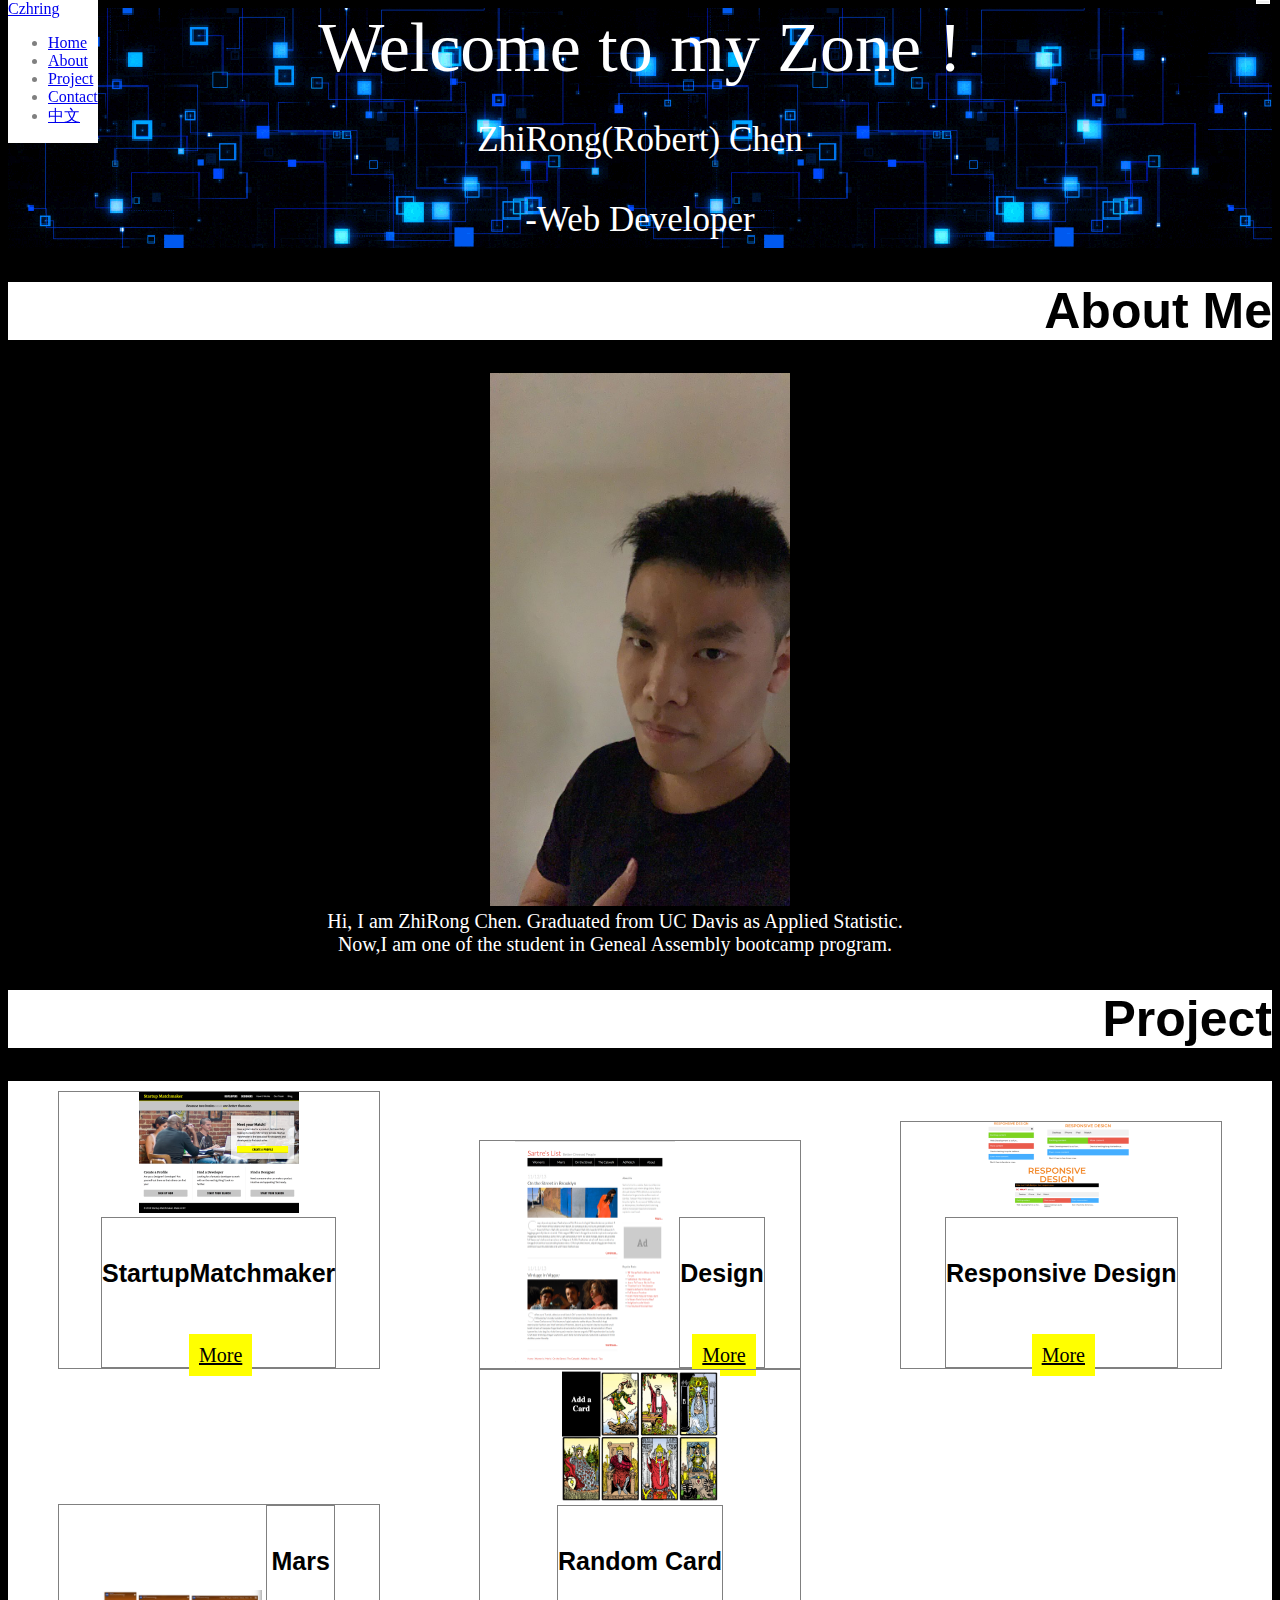
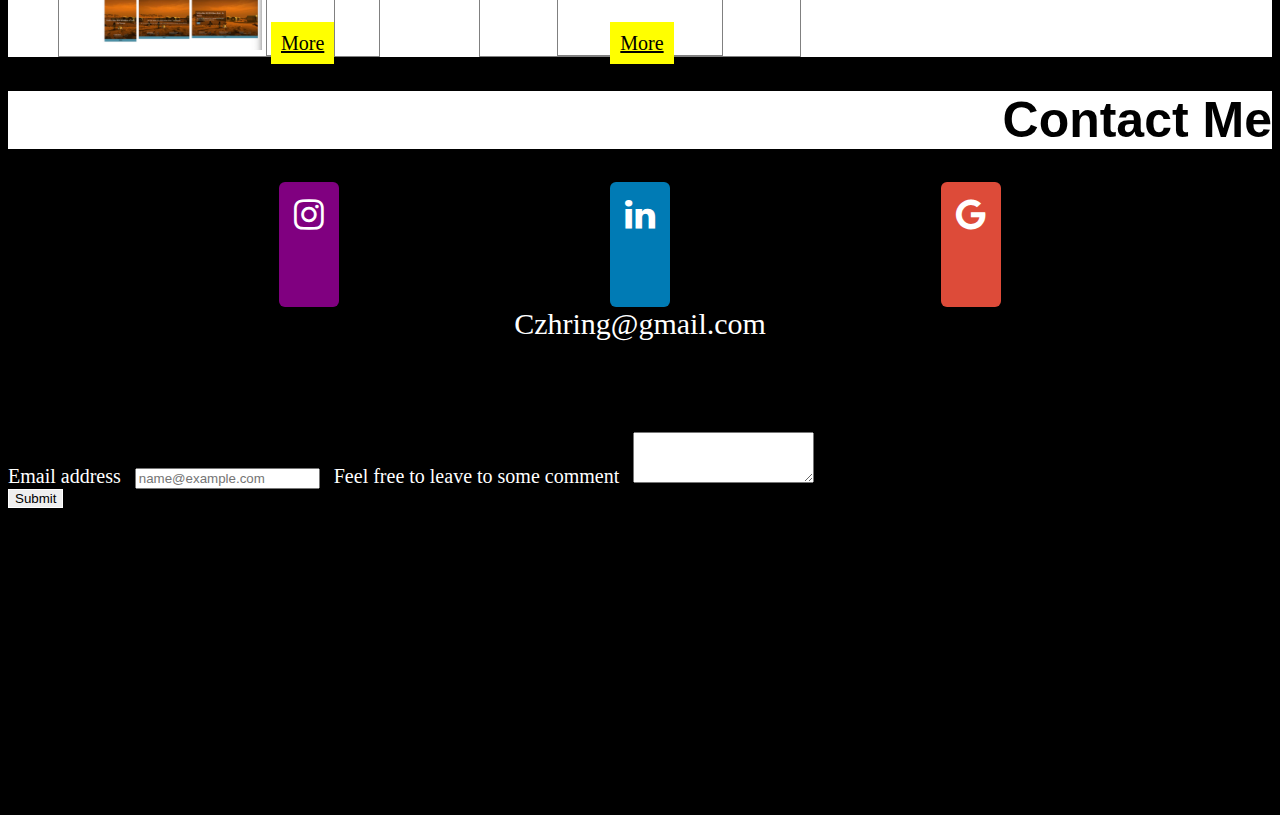
<file: index.html>
<!DOCTYPE html>
<html>
    <head>
        <Meta charset="UTF-8"></Meta>
        <title>Czhring's portfolio</title>
        <link rel="stylesheet" href="https://cdnjs.cloudflare.com/ajax/libs/font-awesome/4.7.0/css/font-awesome.min.css">
        <link href="https://cdn.jsdelivr.net/npm/bootstrap@5.1.3/dist/css/bootstrap.min.css" rel="stylesheet" integrity="sha384-1BmE4kWBq78iYhFldvKuhfTAU6auU8tT94WrHftjDbrCEXSU1oBoqyl2QvZ6jIW3" crossorigin="anonymous">
        <link rel="stylesheet" href="style.css">  
        <script
        src="https://code.jquery.com/jquery-3.6.0.min.js"
        integrity="sha256-/xUj+3OJU5yExlq6GSYGSHk7tPXikynS7ogEvDej/m4="
         crossorigin="anonymous"></script>
    </head>
    <body>
        <div class = container>
        <header>
            <div id = header></div>
            <nav class="navbar navbar-expand-lg navbar-light bg-light">
                <div class="container-fluid">
                  <a class="navbar-brand" href="#header">Czhring</a>
                  <button class="navbar-toggler" type="button" data-bs-toggle="collapse" data-bs-target="#navbarNav" aria-controls="navbarNav" aria-expanded="false" aria-label="Toggle navigation">
                    <span class="navbar-toggler-icon"></span>
                  </button>
                  <div class="collapse navbar-collapse" id="navbarNav">
                    <ul class="navbar-nav">
                      <li class="nav-item">
                        <a class="nav-link active" aria-current="page" href="#header">Home</a>
                      </li>
                      <li class="nav-item">
                        <a class="nav-link" href="#firstContent">About</a>
                      </li>
                      <li class="nav-item">
                        <a class="nav-link" href="#secondContent">Project</a>
                      </li>
                      <li class="nav-item">
                        <a class="nav-link" href="#footer">Contact</a>
                      <li class="nav-item">
                        <a class="nav-link" href="index_cn.html">中文</a>
                      </li>
                    </ul>
                  </div>
                </div>
              </nav>

        </div>
        <div class = welcome>Welcome to my Zone !<br><span>ZhiRong(Robert) Chen<br>-Web Developer</span></div>
        </header>
        <h1 id = About Me>About Me</h1>
        <div id = firstContent>

            <img class = selfie src="selfie.jpeg" alt="selfie" >
            <article class = intro>
                Hi, I am ZhiRong Chen. Graduated from UC Davis as Applied Statistic.<br>
            Now,I am one of the student in Geneal Assembly bootcamp program.
            </article>
        </div>
        <h1 id = Project>Project</h1>
        <div id = secondContent>

            <div class="first" style="width: 20rem;">
                  <img src="StartupMatchmaker.png" class="card-img-top" alt="w1d2hw">
                  <div class="card-body">
                    <h5 class="card-title">StartupMatchmaker</h5>
                    <p class="card-text"></p>
                    <a href="https://git.generalassemb.ly/czhring/w1d2hw.git" class="btn btn-primary">More</a>
                  </div>
            </div>
            
            <div class="second" style="width: 20rem;">
                  <img src="Design.png" class="card-img-top" alt="w1d3hw">
                  <div class="card-body">
                    <h5 class="card-title">Design</h5>
                    <p class="card-text"></p>
                    <a href="https://git.generalassemb.ly/czhring/W01D03-HW.git" class="btn btn-primary">More</a>
                  </div>
            </div>
            
            <div class="third" style="width: 20rem;">
                  <img src="dses0YB.png" class="card-img-top" alt="w1d4hw">
                  <div class="card-body">
                    <h5 class="card-title">Responsive Design</h5>
                    <p class="card-text"></p>
                    <a href="https://git.generalassemb.ly/czhring/W01D04-HW.git" class="btn btn-primary">More</a>
                  </div>
            </div>
            
            
            <div class="fourth" style="width: 20rem;">
                  <img src="mars.jpeg"class="card-img-top" alt="w2d3hw">
                  <div class="card-body">
                    <h5 class="card-title">Mars</h5>
                    <p class="card-text"></p>
                    <a href="https://git.generalassemb.ly/czhring/mars-responsive-website-exercise.git" class="btn btn-primary">More</a>
                  </div>
            </div>

            <div class="fifth" style="width: 20rem;">
                      <img src="XBC5rpN.png"class="card-img-top" alt="w2d3hw">
                      <div class="card-body">
                        <h5 class="card-title">Random Card</h5>
                        <p class="card-text"></p>
                        <a href="https://git.generalassemb.ly/czhring/W2D3-hw.git" class="btn btn-primary">More</a>
                      </div>
            </div>
        </div>
        <div id = footer>
          <h1>Contact Me</h1>
          <div class = icon>
            <a href="https://www.instagram.com/czhring/" class="fa fa-instagram"></a>
            <a href="https://www.linkedin.com/in/zhirong-robert-chen-69652697/" class="fa fa-linkedin"></a>
            <a href="mailto:Czhring@gmail.com" class="fa fa-google"></a>
          </div>
          <div class = email>Czhring@gmail.com</div>
          <div class="contact">
              <label for="exampleFormControlInput1" class="form-label">Email address</label>
              <input type="email" class="form-control" id="exampleFormControlInput1" placeholder="name@example.com">
              <label for="exampleFormControlTextarea1" class="form-label">Feel free to leave to some comment</label>
              <textarea class="form-control" id="exampleFormControlTextarea1" rows="3"></textarea><br>
              <button type="button" class="btn btn-dark">Submit</button>
          </div>
        </div>
    </div>
    <script src="https://cdn.jsdelivr.net/npm/bootstrap@5.1.3/dist/js/bootstrap.bundle.min.js" integrity="sha384-ka7Sk0Gln4gmtz2MlQnikT1wXgYsOg+OMhuP+IlRH9sENBO0LRn5q+8nbTov4+1p" crossorigin="anonymous"></script>
        <script src="script.js"></script>
    </body>
</html>
</file>
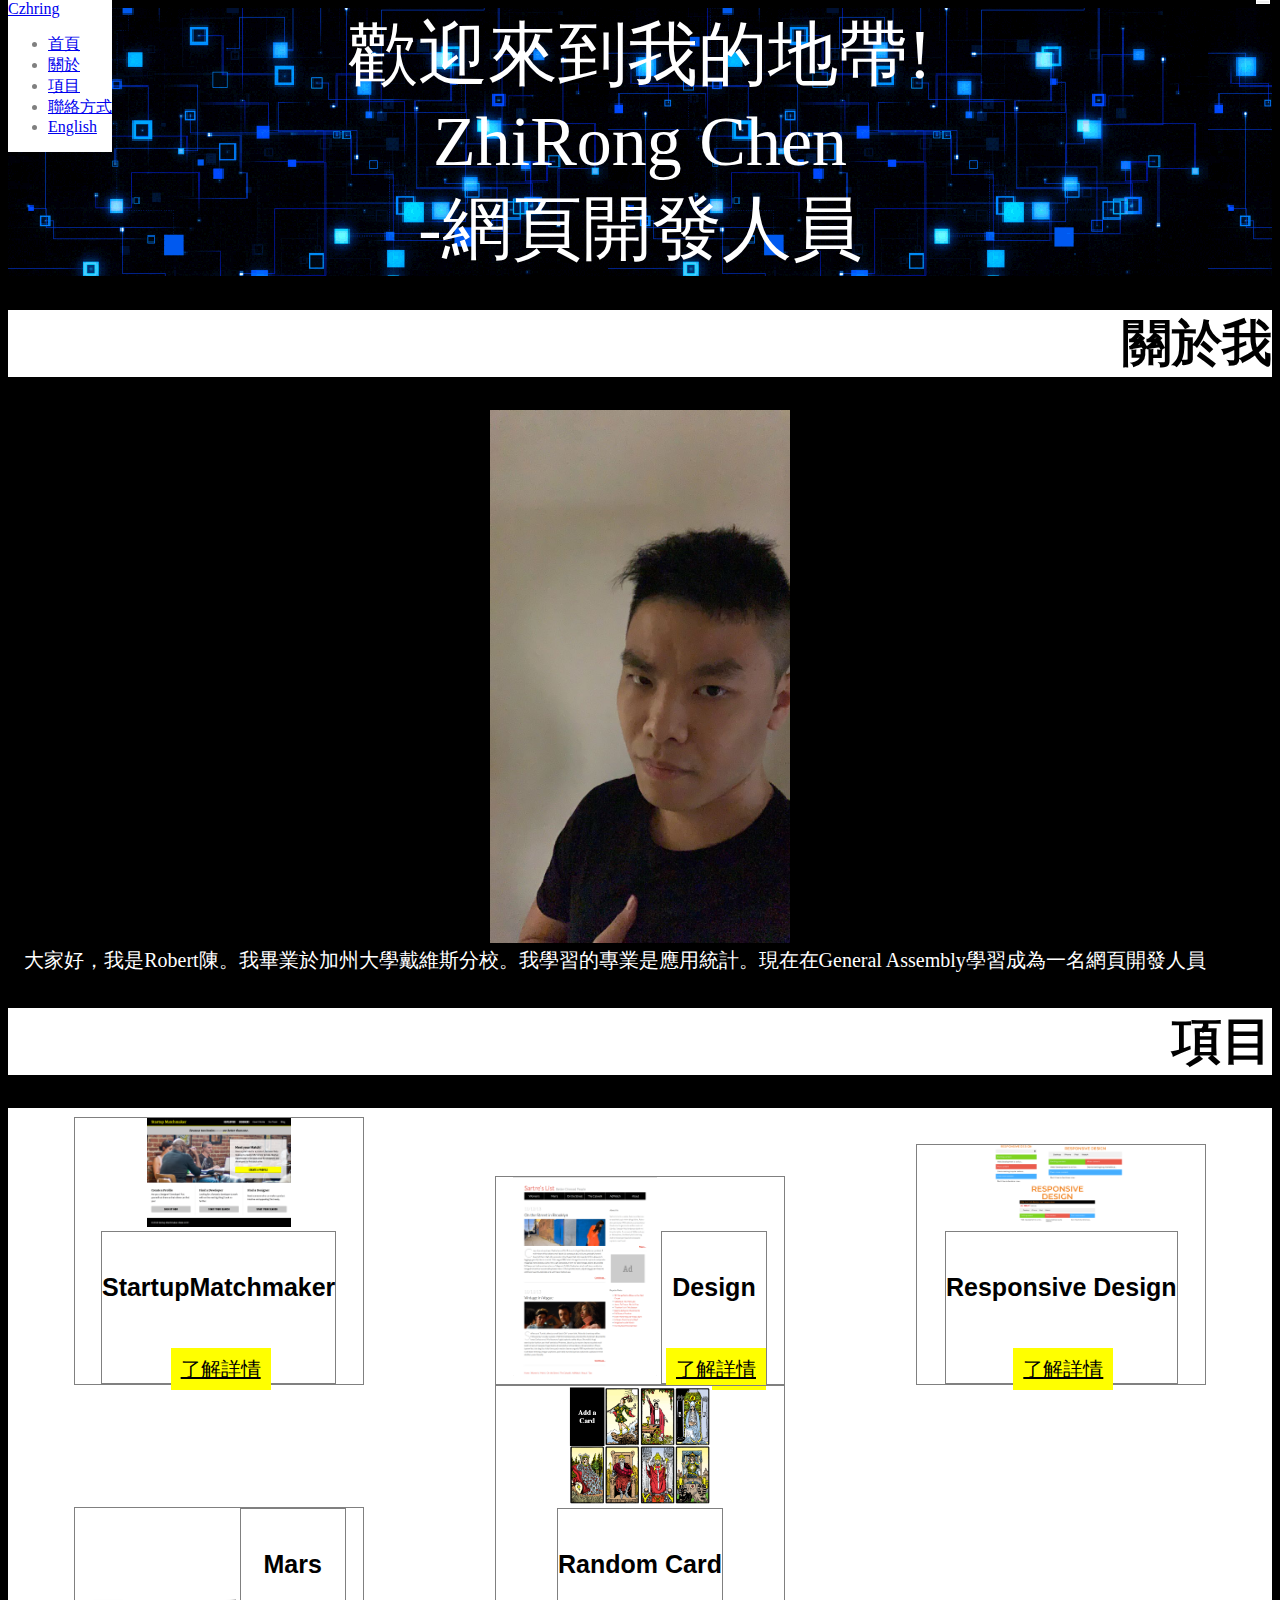
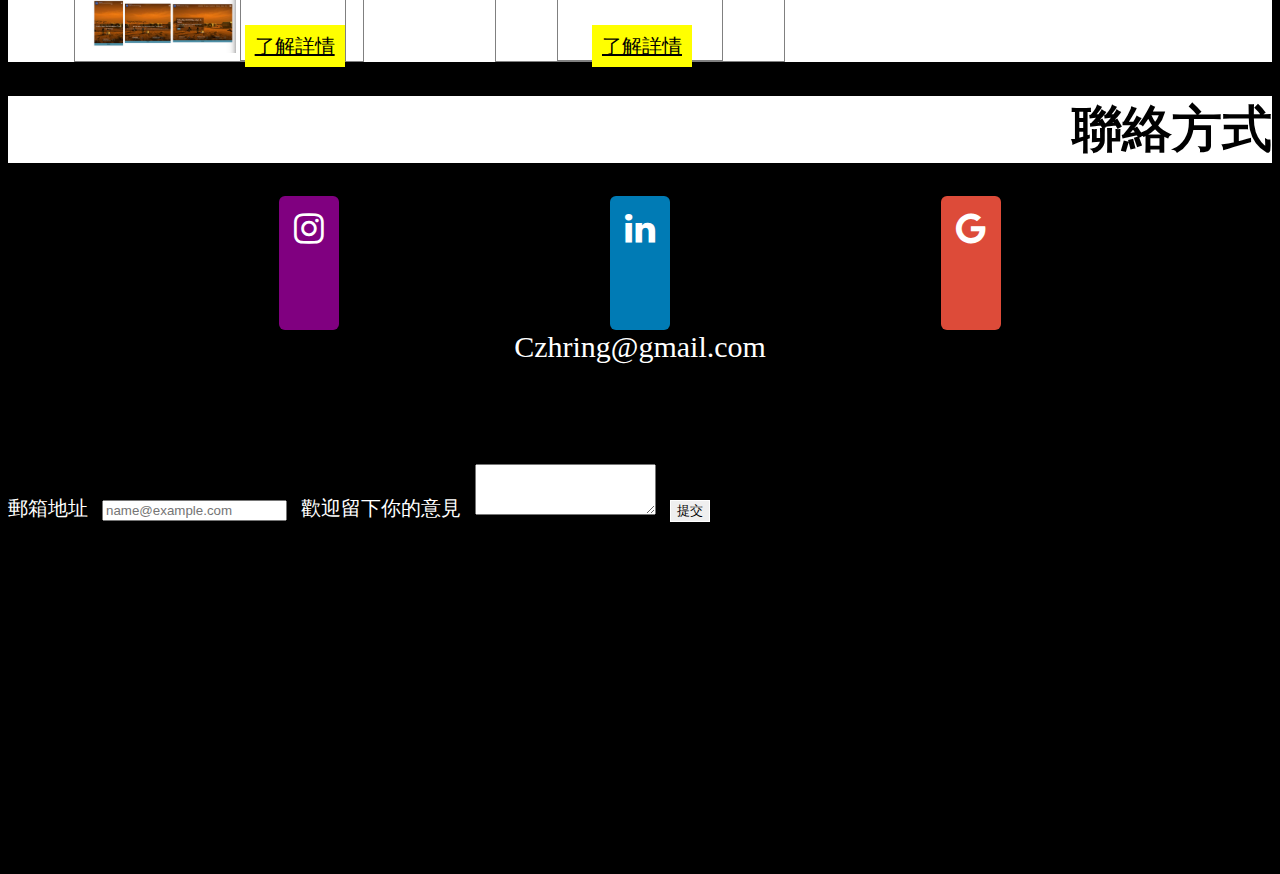
<file: index_cn.html>
<!DOCTYPE html>
<html>
    <head>
        <Meta charset="UTF-8"></Meta>
        <title>Czhring's portfolio</title>
        <link rel="stylesheet" href="https://cdnjs.cloudflare.com/ajax/libs/font-awesome/4.7.0/css/font-awesome.min.css">
        <link href="https://cdn.jsdelivr.net/npm/bootstrap@5.1.3/dist/css/bootstrap.min.css" rel="stylesheet" integrity="sha384-1BmE4kWBq78iYhFldvKuhfTAU6auU8tT94WrHftjDbrCEXSU1oBoqyl2QvZ6jIW3" crossorigin="anonymous">
        <link rel="stylesheet" href="style.css">  
    </head>
    <body>
        <div class = container>
        <header>
            <div id = header></div>
            <nav class="navbar navbar-expand-lg navbar-light bg-light">
                <div class="container-fluid">
                  <a class="navbar-brand" href="#header">Czhring</a>
                  <button class="navbar-toggler" type="button" data-bs-toggle="collapse" data-bs-target="#navbarNav" aria-controls="navbarNav" aria-expanded="false" aria-label="Toggle navigation">
                    <span class="navbar-toggler-icon"></span>
                  </button>
                  <div class="collapse navbar-collapse" id="navbarNav">
                    <ul class="navbar-nav">
                      <li class="nav-item">
                        <a class="nav-link active" aria-current="page" href="#header">首頁</a>
                      </li>
                      <li class="nav-item">
                        <a class="nav-link" href="#firstContent">關於</a>
                      </li>
                      <li class="nav-item">
                        <a class="nav-link" href="#secondContent">項目</a>
                      </li>
                      <li class="nav-item">
                        <a class="nav-link" href="#footer">聯絡方式</a>
                      <li class="nav-item">
                        <a class="nav-link" href="../index.html">English</a>
                      </li>
                    </ul>
                  </div>
                </div>
              </nav>

        </div>
        <div class = welcome>歡迎來到我的地帶!<br>ZhiRong Chen<br>-網頁開發人員</div>
        </header>
        <h1 id = About Me>關於我</h1>
        <div id = firstContent>

            <img class = selfie src="selfie.jpeg" alt="selfie" >
            <article class = intro>
                大家好，我是Robert陳。我畢業於加州大學戴維斯分校。我學習的專業是應用統計。現在在General Assembly學習成為一名網頁開發人員
            </article>
        </div>
        <h1 id = Project>項目</h1>
        <div id = secondContent>

            <div class="first" style="width: 18rem;">
                  <img src="StartupMatchmaker.png" class="card-img-top" alt="w1d2hw">
                  <div class="card-body">
                    <h5 class="card-title">StartupMatchmaker</h5>
                    <p class="card-text"></p>
                    <a href="https://git.generalassemb.ly/czhring/w1d2hw.git" class="btn btn-primary">了解詳情</a>
                  </div>
            </div>
            
            <div class="second" style="width: 18rem;">
                  <img src="Design.png" class="card-img-top" alt="w1d3hw">
                  <div class="card-body">
                    <h5 class="card-title">Design</h5>
                    <p class="card-text"></p>
                    <a href="https://git.generalassemb.ly/czhring/W01D03-HW.git" class="btn btn-primary">了解詳情</a>
                  </div>
            </div>
            
            <div class="third" style="width: 18rem;">
                  <img src="dses0YB.png" class="card-img-top" alt="w1d4hw">
                  <div class="card-body">
                    <h5 class="card-title">Responsive Design</h5>
                    <p class="card-text"></p>
                    <a href="https://git.generalassemb.ly/czhring/W01D04-HW.git" class="btn btn-primary">了解詳情</a>
                  </div>
            </div>
            
            
            <div class="fourth" style="width: 18rem;">
                  <img src="mars.jpeg"class="card-img-top" alt="w2d3hw">
                  <div class="card-body">
                    <h5 class="card-title">Mars</h5>
                    <p class="card-text"></p>
                    <a href="https://git.generalassemb.ly/czhring/mars-responsive-website-exercise.git" class="btn btn-primary">了解詳情</a>
                  </div>
            </div>

            <div class="fifth" style="width: 18rem;">
                      <img src="XBC5rpN.png"class="card-img-top" alt="w2d3hw">
                      <div class="card-body">
                        <h5 class="card-title">Random Card</h5>
                        <p class="card-text"></p>
                        <a href="https://git.generalassemb.ly/czhring/W2D3-hw.git" class="btn btn-primary">了解詳情</a>
                      </div>
            </div>
        </div>
        <div id = footer>
          <h1>聯絡方式</h1>
          <div class = icon>
            <a href="https://www.instagram.com/czhring/" class="fa fa-instagram"></a>
            <a href="https://www.linkedin.com/in/zhirong-robert-chen-69652697/" class="fa fa-linkedin"></a>
            <a href="mailto:Czhring@gmail.com" class="fa fa-google"></a>
          </div>
          <div class = email>Czhring@gmail.com</div>
          <div class="contact">
              <label for="exampleFormControlInput1" class="form-label">郵箱地址</label>
              <input type="email" class="form-control" id="exampleFormControlInput1" placeholder="name@example.com">
              <label for="exampleFormControlTextarea1" class="form-label">歡迎留下你的意見</label>
              <textarea class="form-control" id="exampleFormControlTextarea1" rows="3"></textarea>
                <button type="submit" class="submitButton">提交</button>
          </div>
        </div>
    </div>
    <script src="https://cdn.jsdelivr.net/npm/bootstrap@5.1.3/dist/js/bootstrap.bundle.min.js" integrity="sha384-ka7Sk0Gln4gmtz2MlQnikT1wXgYsOg+OMhuP+IlRH9sENBO0LRn5q+8nbTov4+1p" crossorigin="anonymous"></script>
        <script src="script.js"></script>
    </body>
</html>
</file>
<file: style.css>
body{
    background-color: black;
    color: white;
}

.container-fluid{
    position:fixed;
    top:0;
    color: grey;
    background-color: white;
}
.navbar-toggler{
    position: fixed;
    right: 10px;
}

.welcome{
    font-family: cursive;
    text-align: center;
    font-size: 70px;
    background-image:url("tech\ wallpaper.gif") ;
}
span{
    font-size: 35px;
}

.intro{
    display: flex;
    justify-content: center;
    align-items: flex-end;
    margin-right: 50px;
}
#firstContent{
    text-align: center;
    
}
.selfie{
    margin-left: auto;
    margin-right: auto;
}
#secondContent{
    background-color:white;
    color: black;
    text-align: center;
}
#secondContent div{
    border: 1px solid grey;
    margin-left: auto;
    margin-right: auto;
}
article{
    text-align: center;
    font-size: 20px;
}
h1{
    background-color: white;
    color: black;
    text-align: right;
    font-size: 50px;
    font-family:Impact, Haettenschweiler, 'Arial Narrow Bold', sans-serif
}
h5{
    font-family:sans-serif;
    font-size: 25px;
}
/* p{
    font-size: 15px;
    text-align: right;
    color: red;
    font-family: Georgia, 'Times New Roman', Times, serif;
} */
img{
    display: inline-block;
    width:100%;
    height:100%
}
.selfie{
    width: 300px;
}
#secondContent a{
    padding: 10px;
    background-color: yellow;
    font-size: 20px;
    color: black;
}
#footer{
    display: grid;
    grid-template-rows: 1fr 1fr 1fr 3fr ;

}


.icon{
    display: flex;
    justify-content: space-evenly;
}
.email{
    font-size: 30px;
    text-align: center;
}
.contact label{
    font-size: 20px;
}
button{
    border: 1px solid white;
}

.fa {
    padding: 15px;
    font-size: 35px;
    text-align: center;
    text-decoration: none;
    border-radius: 6px;
  }
.fa-google{
      color:white;
      background: #dd4b39; 
  }
.fa-linkedin{
      color: white;
      background: #007bb5;
  }
.fa-instagram{
      color: white;
      background-color:purple;
  }
.form-label{
    font-size: 50px;
}
.form-control{
    margin-right: 10px;
    margin-left:10px;
}
.active{
    transform:scale(0.8)
}
.active2{
    transform: scale(1);
}

@media screen and (min-width: 768px){
    /* #secondContent div{
        display: grid;
        grid-template-columns: 1fr 1fr;
        justify-content:flex-end;
        align-items: flex-end;
    } */
    #secondContent{
        display: grid;
        grid-template-columns: 1fr 1fr;
        grid-template-rows: 1fr 1fr 1fr;
        justify-content:flex-end;
        align-items: flex-end;
    }
    .first{
        grid-column: 1/2;
        grid-row:1/2;
    }
    .second{
        grid-column: 2/3;
        grid-row:1/2;
    }
    .third{
        grid-column: 1/2;
        grid-row :2/3;
    }
    .fourth{
        grid-column: 2/3;
        grid-row: 2/3;
    }
    .fifth{
        grid-column: 1/2;
        grid-row:3/4;

    }
    img{
        width: 50%;
    }
    p{
        display: inline-block;
    }
    

}
@media screen and (min-width: 1024px){
    #secondContent{
        display: grid;
        grid-template-columns: 1fr 1fr 1fr;
        grid-template-rows: 1fr 1fr;
        justify-content:flex-end;
        align-items: flex-end;
    }
    .first{
        grid-column: 1/2;
        grid-row:1/2;
    }
    .second{
        grid-column: 2/3;
        grid-row:1/2;
    }
    .third{
        grid-column: 3/4;
        grid-row :1/2;
    }
    .fourth{
        grid-column: 1/2;
        grid-row: 2/3;
    }
    .fifth{
        grid-column: 2/3;
        grid-row:2/3;

    }
    img{
        width: 50%;
    }
    p{
        display: inline-block;
    }
    #secondContent div{
        display: inline-block;
    }

}
</file>
